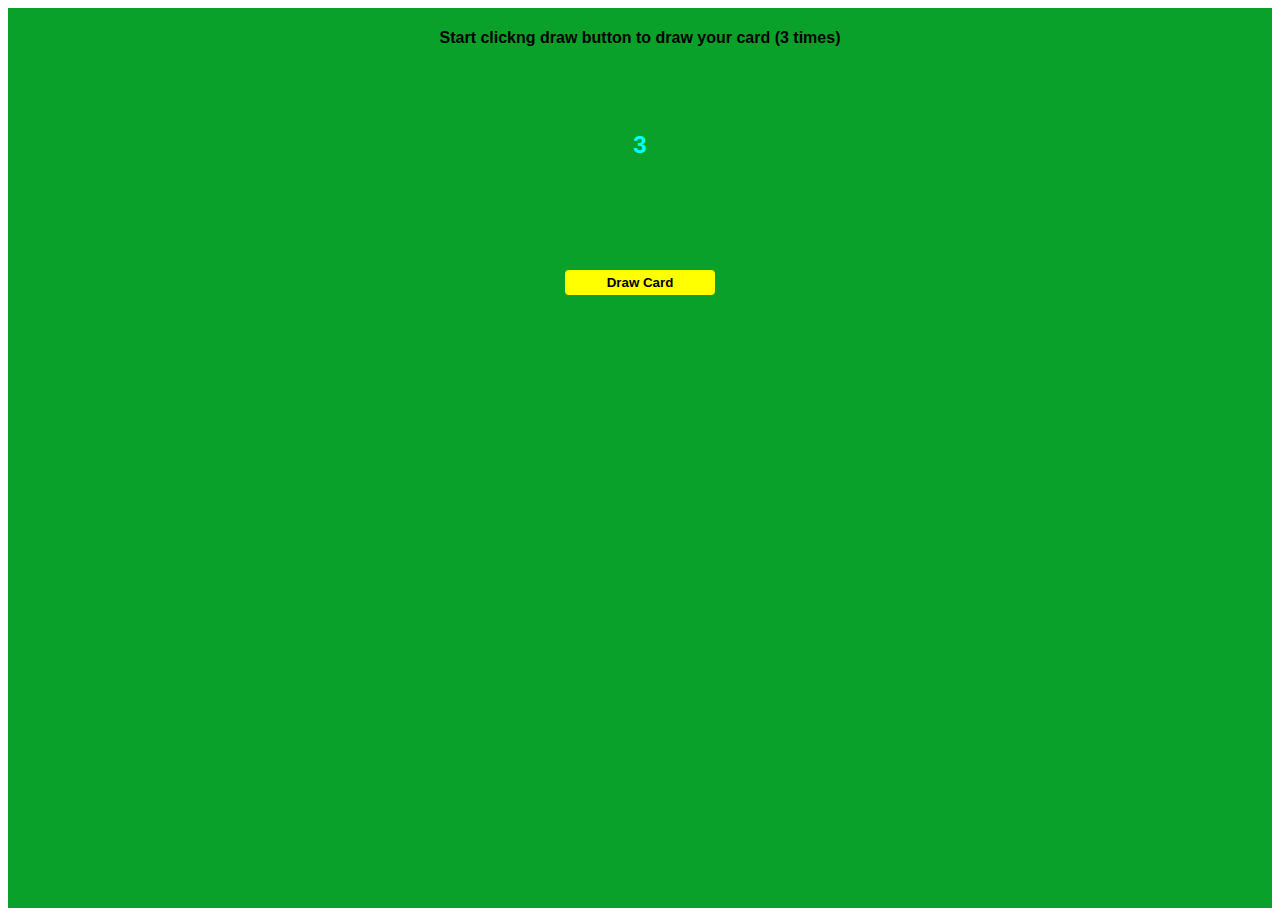
<file: index.html>
<!DOCTYPE html>
<html lang="en">
<head>
    <meta charset="UTF-8">
    <meta http-equiv="X-UA-Compatible" content="IE=edge">
    <meta name="viewport" content="width=device-width, initial-scale=1.0">
    <title>JS Crash Course</title>
    <link rel="stylesheet" href="./style.css"/>
</head>
<body>
   <div class="container">
    <h4 class="title">Start clickng draw button to draw your card (3 times)</h4>
    <h4 id="message-el"></h4>
    <h2 id="remaing-card-el">3</h2>
    <h1 id="cards-el"></h1>
     <h1 id="sum-el"></h1>
    <button class="btn" onclick="drawCard()">Draw Card</button>
    <button class="btn" onclick="replay()" style="display: none;;" id="replay-btn">Replay</button>

      
      
   </div>
   <script src="./app.js"></script>
</body>
</html>
</file>
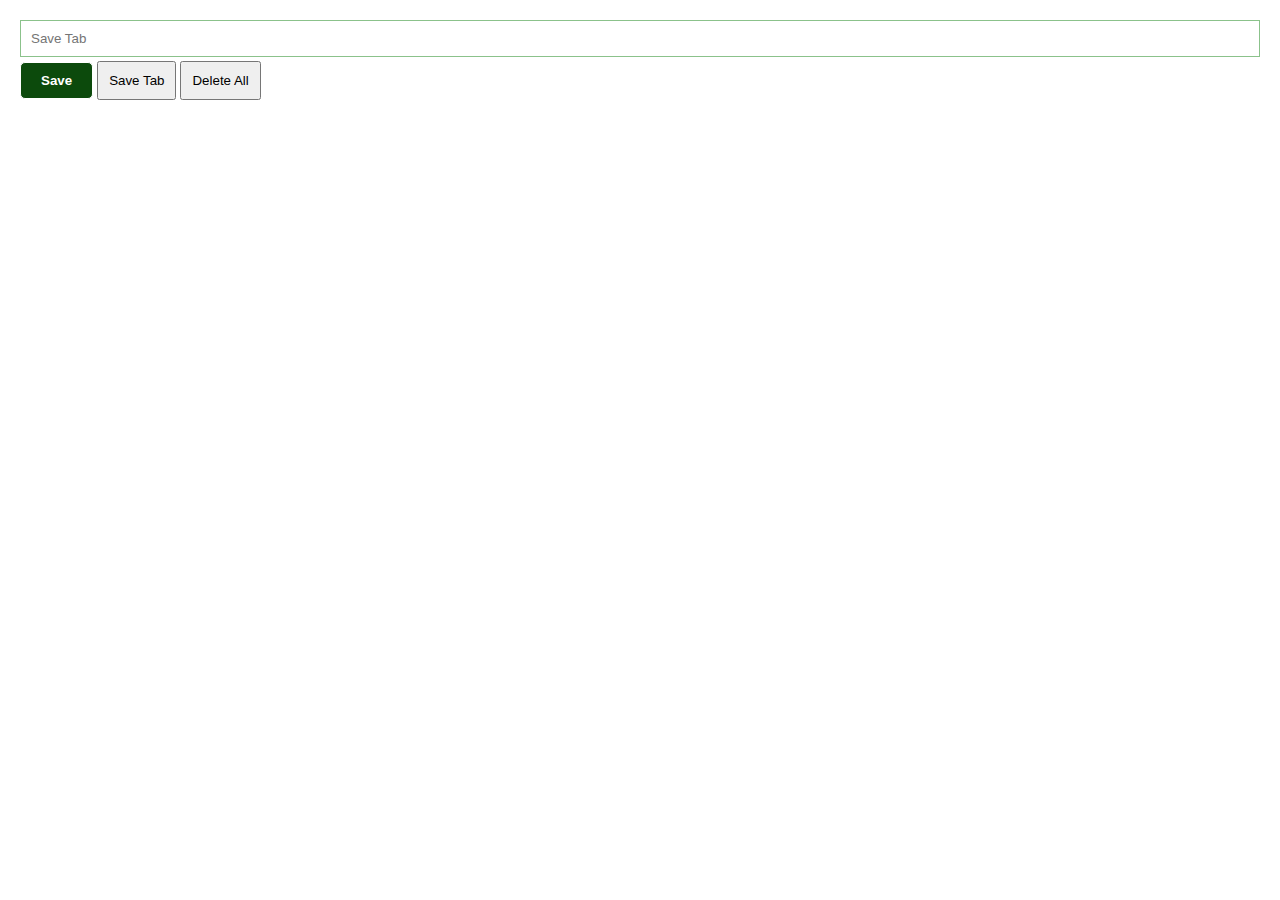
<file: extension/index.html>
<!DOCTYPE html>
<html lang="en">
<head>
    <meta charset="UTF-8">
    <meta http-equiv="X-UA-Compatible" content="IE=edge">
    <meta name="viewport" content="width=device-width, initial-scale=1.0">
    <script defer src="./app.js"></script>
    <link rel="stylesheet" href="./style.css" />
    <title>Book Mark Savior</title>
</head>
<body>
   <input type="text" id="input-el" placeholder="Save Tab"/>
   <button id="input-btn">Save</button>
   <button id="tab-btn">Save Tab</button>
   <button id="delete-btn">Delete All</button>
   <ul id="lists"></ul>
</body>
</html>
</file>
<file: style.css>
.container{
   width: 100%;
   background-color: rgb(10, 161, 43);
   height: 100vh;
   display: flex;
   justify-content: start;;
   flex-direction: column;;
   align-items: center;
   font-family: 'Gill Sans', 'Gill Sans MT', Calibri, 'Trebuchet MS', sans-serif;
}
#remaing-card-el{
   font-weight: bold;
   color: aqua;
}
.btn{
   background-color: yellow;;
   border: none;
   border-radius: 4px;
   font-weight: bold;
   padding-top: 5px;
   padding-bottom: 5px;
   width: 150px;;
   margin-top: 5px;;
}
</file>
<file: extension/style.css>
*{
    margin: 0;
    padding: 10px;
    box-sizing: border-box;;
}
body{
  min-width: 400px;;
}
input{
padding-left: 10px;
padding-right: 10px;
width: 100%;;
padding-top: 10px;
padding-bottom: 10px;
border: 1px solid rgb(139, 194, 139);
}
#input-btn{
  background-color: rgb(12, 74, 12);
  color: white;
  padding: 10px 20px;
  margin-top: 5px;;
  border: 1px solid white;
  border-radius: 5px;
  font-weight: bold;
}
#delet-btn{
    background-color: rgb(236, 241, 236);
      color: white;
      padding: 10px 20px;
      margin-top: 5px;
      border: 1px solid white;
      border-radius: 5px;
      font-weight: bold;
}
</file>
